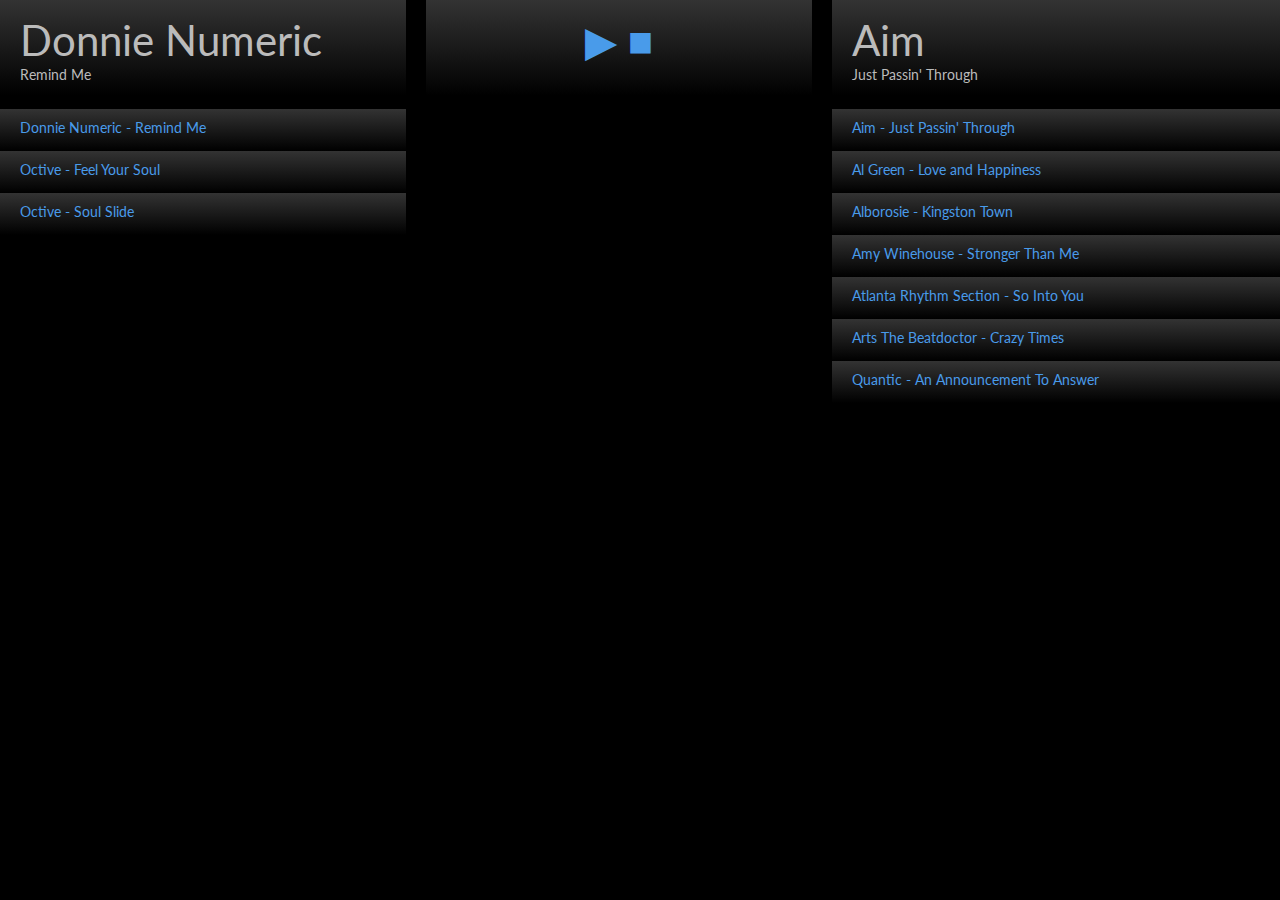
<file: index.html>
<!doctype html>
<html lang="en">
<head>
    <meta charset="utf-8" />
    <meta name="viewport" content="initial-scale=1,minimum-scale=1,maximum-scale=1" />
    <meta name="apple-mobile-web-app-capable" content="yes" />
    <title>KMT Mixer</title>
    <link href="http://fonts.googleapis.com/css?family=Lato" rel="stylesheet" />
    <link href="css/base/reset.css" rel="stylesheet" />
    <link href="css/base/layout.css" rel="stylesheet" />
    <link href="css/base/themes.css" rel="stylesheet" />
    <link href="css/views/display.css" rel="stylesheet" />
</head>
<body class="default dark flow-m">
    <div class="row display" id="mixer1">
        <div class="col">
            <div class="hd bg1">
                <h1></h1>
                <p></p>
            </div>
            <ul class="list"></ul>
        </div>
        <div class="col controls">
            <div class="hd bg1">
                <h1><a href="#" class="c3" onclick="mixer.play()">&#9654;</a> <a href="#" class="c3" onclick="mixer.stop()">&#9632;</a></h1>
                <p>&nbsp;</p>
            </div>
        </div>
        <div class="col">
            <div class="hd bg1">
                <h1></h1>
                <p></p>
            </div>
            <ul class="list"></ul>
        </div>
    </div>
    <script src="js/Audio.js"></script>
    <script src="js/Mixer.js"></script>
    <script src="js/Files.js"></script>
    <script>
        var mixer = new Mixer('mixer1', { tracks1: acapellas, tracks2: instrumentals });
    </script>
</body>
</html>
</file>
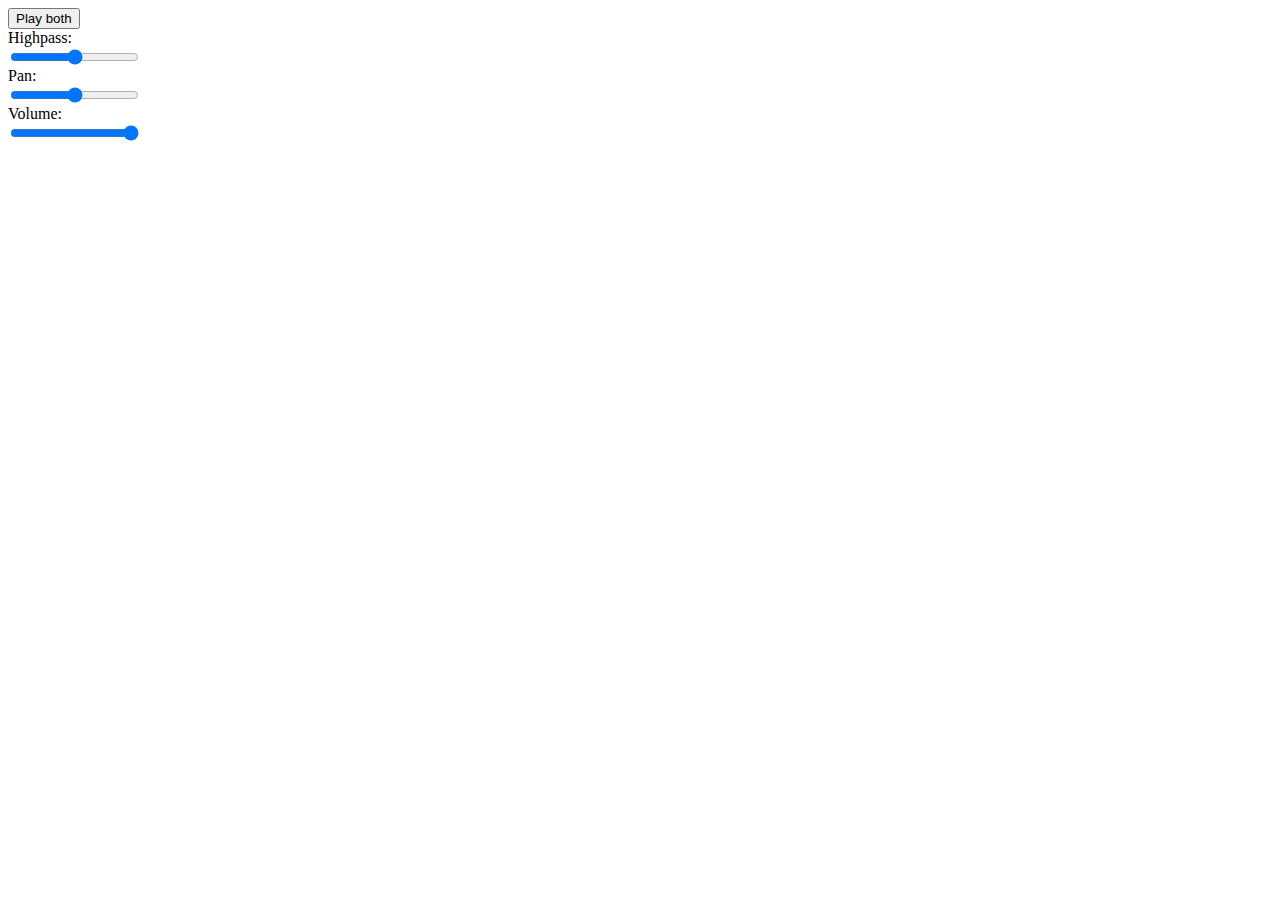
<file: mixer.html>
<!doctype html>
<html>
<head>
    <title>mySynth</title>
    <script>
        var SOUNDS = ['audio/instrumental.mp3', 'audio/acapella.mp3'];
        var myAudioContext, myAudioAnalyser,
            myBuffers = {}, mySource,
            myNodes = {},   mySpectrum,
            isPlaying = false;
 
        function init() {
            if('webkitAudioContext' in window) {
                myAudioContext = new webkitAudioContext();
                // an analyser is used for the spectrum
                myAudioAnalyser = myAudioContext.createAnalyser();
                myAudioAnalyser.smoothingTimeConstant = 0.85;
                myAudioAnalyser.connect(myAudioContext.destination);
 
                fetchSounds();
            }
        }
 
        function fetchSounds() {
            var request = new XMLHttpRequest();
            for (var i = 0, len = SOUNDS.length; i < len; i++) {
                request = new XMLHttpRequest();
                // the underscore prefix is a common naming convention
                // to remind us that the variable is developer-supplied
                request._soundName = SOUNDS[i];
                request.open('GET', request._soundName, true);
                request.responseType = 'arraybuffer';
                request.addEventListener('load', bufferSound, false);
                request.send();
            }
        }
 
        function bufferSound(event) {
            var request = event.target;
            var buffer = myAudioContext.createBuffer(request.response, false);
            myBuffers[request._soundName] = buffer;
            console.log('bufferSound', request._soundName);
        }
 
        function selectRandomBuffer() {
            var rand = Math.floor(Math.random() * SOUNDS.length);
            var soundName = SOUNDS[rand];
            return soundName;
        }
 
        function routeSound(source) {
            myNodes.filter = myAudioContext.createBiquadFilter();
            myNodes.panner = myAudioContext.createPanner();
            myNodes.volume = myAudioContext.createGainNode();
            // var compressor = myAudioContext.createDynamicsCompressor();
 
            // set node values to current slider values
            var highpass = document.querySelector('#highpass').value;
            var panX = document.querySelector('#pan').value;
            var volume = document.querySelector('#volume').value;
 
            myNodes.filter.type = 1; // highpass
            myNodes.filter.frequency.value = highpass;
            myNodes.panner.setPosition(panX, 0, 0);
            myNodes.volume.gain.value = volume;
 
            // pass source through series of nodes
            source.connect(myNodes.filter);
            myNodes.filter.connect(myNodes.panner);
            myNodes.panner.connect(myNodes.volume);
            myNodes.volume.connect(myAudioAnalyser);
 
            return source;
        }
        
        function playBoth() {
            console.log('playBoth');
            playSound('audio/instrumental.mp3');
            playSound('audio/acapella.mp3');
        }
 
        function playSound(name) {
            // create a new AudioBufferSourceNode
            var source = myAudioContext.createBufferSource();
            source.buffer = myBuffers[name];
            //source.loop = true;
            source = routeSound(source);
            // play right now (0 seconds from now)
            // can also pass myAudioContext.currentTime
            console.log(source.buffer.duration);
            
            source.noteOn(0);
            
            source.noteOn(source.buffer.duration);
            
            mySpectrum = setInterval(drawSpectrum, 30);
            mySource = source;
        }
 
        function pauseSound() {
            var source = mySource;
            source.noteOff(0);
            clearInterval(mySpectrum);
        }
 
        function toggleSound(button) {
            if(!isPlaying) {
                playSound();
                button.value = "Pause sound";
                isPlaying = true;
            }
            else {
                pauseSound();
                button.value = "Play random sound";
                isPlaying = false;
            }
        }
 
        function drawSpectrum() {
            var canvas = document.querySelector('canvas');
            var ctx = canvas.getContext('2d');
            var width = canvas.width;
            var height = canvas.height;
            var bar_width = 10;
 
            ctx.clearRect(0, 0, width, height);
 
            var freqByteData = new Uint8Array(myAudioAnalyser.frequencyBinCount);
            myAudioAnalyser.getByteFrequencyData(freqByteData);
 
            var barCount = Math.round(width / bar_width);
            for (var i = 0; i < barCount; i++) {
                var magnitude = freqByteData[i];
                // some values need adjusting to fit on the canvas
                ctx.fillRect(bar_width * i, height, bar_width - 2, -magnitude + 60);
            }
        }
 
        function sliderChange(slider) {
            if(myAudioContext.activeSourceCount > 0) {
                if(slider.id == 'highpass') {
                    var highpass = slider.value;
                    myNodes.filter.frequency.value = highpass;
                }
                else if(slider.id == 'pan') {
                    var panX = slider.value;
                    myNodes.panner.setPosition(panX, 0, 0);
                }
                else if(slider.id == 'volume') {
                    var volume = slider.value;
                    myNodes.volume.gain.value = volume;
                }
            }
        }
    </script>
    <style>
        input { display: block; }
    </style>
</head>
<body onload="init()">
    <input id="play" onclick="playBoth()" type="button" value="Play both" />
 
    <span>Highpass:</span>
    <input id="highpass" onchange="sliderChange(this)" type="range" min="0" max="1024" step="1" value="512" />
    <span>Pan:</span>
    <input id="pan" onchange="sliderChange(this)" type="range" min="-3" max="3" step="0.01" value="0" />
    <span>Volume:</span>
    <input id="volume" onchange="sliderChange(this)" type="range" min="0" max="1" step="0.01" value="1" />
 
    <canvas width="300" height="200"></canvas>
</body>
</html>
</file>
<file: css/base/layout.css>
/*
    Layout
    css for the grid layout
*/

.row {
    display: table;
    border-spacing: 20px 0;
    margin: 0 -20px;
}

.col {
    display: table-cell;
    vertical-align: top;
    width: 1%;
}

.w1of1 { width: 100%; }
.w1of2 { width: 50%; }
.w1of3 { width: 33.33333%; }
.w2of3 { width: 66.66666%; }
.w1of4 { width: 25%; }
.w3of4 { width: 75%; }
.w1of5 { width: 20%; }
.w2of5 { width: 40%; }
.w3of5 { width: 60%; }
.w4of5 { width: 80%; }

/* 20em = 320px */

@media (max-width: 20em) {
    .flow-xs.row,
    .flow-xs .row,
    .flow-xs .col {
        display: block;
        width: auto;
        margin: 0;
    }
}

/* 30em = 480px */

@media (max-width: 30em) {
    .flow-s.row,
    .flow-s .row,
    .flow-s .col {
        display: block;
        width: auto;
        margin: 0;
    }
}

/* 48em = 768px */

@media (max-width: 48em) {
    .flow-m.row,
    .flow-m .row,
    .flow-m .col {
        display: block;
        width: auto;
        margin: 0;
    }
}

/* 64em = 1024px */

@media (max-width: 64em) {
    .flow-l.row,
    .flow-l .row,
    .flow-l .col {
        display: block;
        width: auto;
        margin: 0;
    }
}

/* 80em = 1280px */

@media (max-width: 80em) {
    .flow-xl.row,
    .flow-xl .row,
    .flow-xl .col {
        display: block;
        width: auto;
        margin: 0;
    }
}
</file>
<file: css/views/display.css>
/*
    Section
    css styles specific to this module only
*/

.display .hd {
    padding: 15px 20px 0 20px;
}

.display .list {
    list-style: none;
    padding: 0;
}

.display .item {
    display: block;
    padding: 10px 20px 15px 20px;
}

.display .controls {
    text-align: center;
}
</file>
<file: css/base/themes.css>
/*
    Themes default
    css for colours, fonts and font sizes, reset html default font down 16px to 12px
    12px/16px = 0.875
*/

.default {
    font-family: 'Lato', Arial, sans-serif;
    font-size: 0.875em;
    color: #444444;
    background-color: #000;
}

.default h1 { font-size: 3em; }
.default h2 { font-size: 2em; }
.default h3 { font-size: 1.5em; }
.default h4 { font-size: 1.286em; }
.default h5 { font-size: 1.143em; }
.default h6 { font-size: 1em; }

.default p {
    line-height: 1.429em;
    padding: 0 0 0.715em 0;
}

.default h1,
.default h2,
.default h3,
.default h4,
.default h5,
.default h6,
.default p {
    -webkit-hyphens: auto;
    -moz-hyphens: auto;
    -ms-hyphens: auto;
    -o-hyphens: auto;
    hyphens: auto;
    -webkit-word-break: break-word;
    -moz-word-break: break-word;
    -ms-word-break: break-word;
    -o-word-break: break-word;
    word-break: break-word;
}

.default pre {
    font-family: Consolas, Menlo, Monaco, Lucida Console, Liberation Mono, DejaVu Sans Mono, Bitstream Vera Sans Mono, Courier New, monospace, serif;
    padding: 10px;
    background-color: #eeeeee;
    border: 1px solid #dedee3;
    overflow: hidden;
}

.default .col img {
    display: block;
    padding: 0 0 0.2em 0;
}

/*
    Theme dark
    css for colours, fonts and font sizes
*/

.dark {
    color: #bbbbbb;
}

.dark .c1 {
    color: #ffffff;
}

.dark .c2 {
    color: #bbbbbb;
}

.dark a.c2:hover {
    color: #ffffff;
}

.dark .c3 {
    color: #499bea;
}

.dark .c3:hover {
    color: #ffffff;
}

.dark.bg1,
.dark .bg1 {
    background: #333333;
    background: -moz-linear-gradient(top,  #333333 0%, #000000 100%);
    background: -webkit-gradient(linear, left top, left bottom, color-stop(0%,#333333), color-stop(100%,#000000));
    background: -webkit-linear-gradient(top,  #333333 0%,#000000 100%);
    background: -o-linear-gradient(top,  #333333 0%,#000000 100%);
    background: -ms-linear-gradient(top,  #333333 0%,#000000 100%);
    background: linear-gradient(to bottom,  #333333 0%,#000000 100%);
    filter: progid:DXImageTransform.Microsoft.gradient( startColorstr='#333333', endColorstr='#000000',GradientType=0 );
}

.dark.bg2,
.dark .bg2 {
    background-color: #111111;
}

/*
    Theme light
    css for colours, fonts and font sizes
*/

.light {
    color: #666666;
}

.light .c1 {
    color: #2989D8;
}

.light a.c1:hover {
    color: #71A8D6;
}

.light .c2 {
    color: #666666;
}

.light .c3 {
    color: #ffffff;
}

.light.bg1,
.light .bg1 {
    background: #f7f5f2;
    background: -moz-linear-gradient(top,  #f7f5f2 0%, #ededed 100%);
    background: -webkit-gradient(linear, left top, left bottom, color-stop(0%,#f7f5f2), color-stop(100%,#ededed));
    background: -webkit-linear-gradient(top,  #f7f5f2 0%,#ededed 100%);
    background: -o-linear-gradient(top,  #f7f5f2 0%,#ededed 100%);
    background: -ms-linear-gradient(top,  #f7f5f2 0%,#ededed 100%);
    background: linear-gradient(to bottom,  #f7f5f2 0%,#ededed 100%);
}

.light.br1,
.light .br1 {
    filter: progid:DXImageTransform.Microsoft.gradient( startColorstr='#f7f5f2', endColorstr='#ededed',GradientType=0 );
    -webkit-box-shadow:  0px 0px 10px 0px rgba(0, 0, 0, 0.3);
    box-shadow:  0px 0px 10px 0px rgba(0, 0, 0, 0.3);
}

/*
    Theme debug
    css for colours, fonts and font sizes
*/

.debug {
    background-image: url('../../images/grid.png');
}

.debug .row {
    margin-bottom: 20px;
}

.debug .col {
    background-color: rgba(200, 200, 200, 0.3);
    filter: progid:DXImageTransform.Microsoft.gradient(startColorstr='#33000000', endColorstr='#33000000', GradientType=0);
}
</file>
